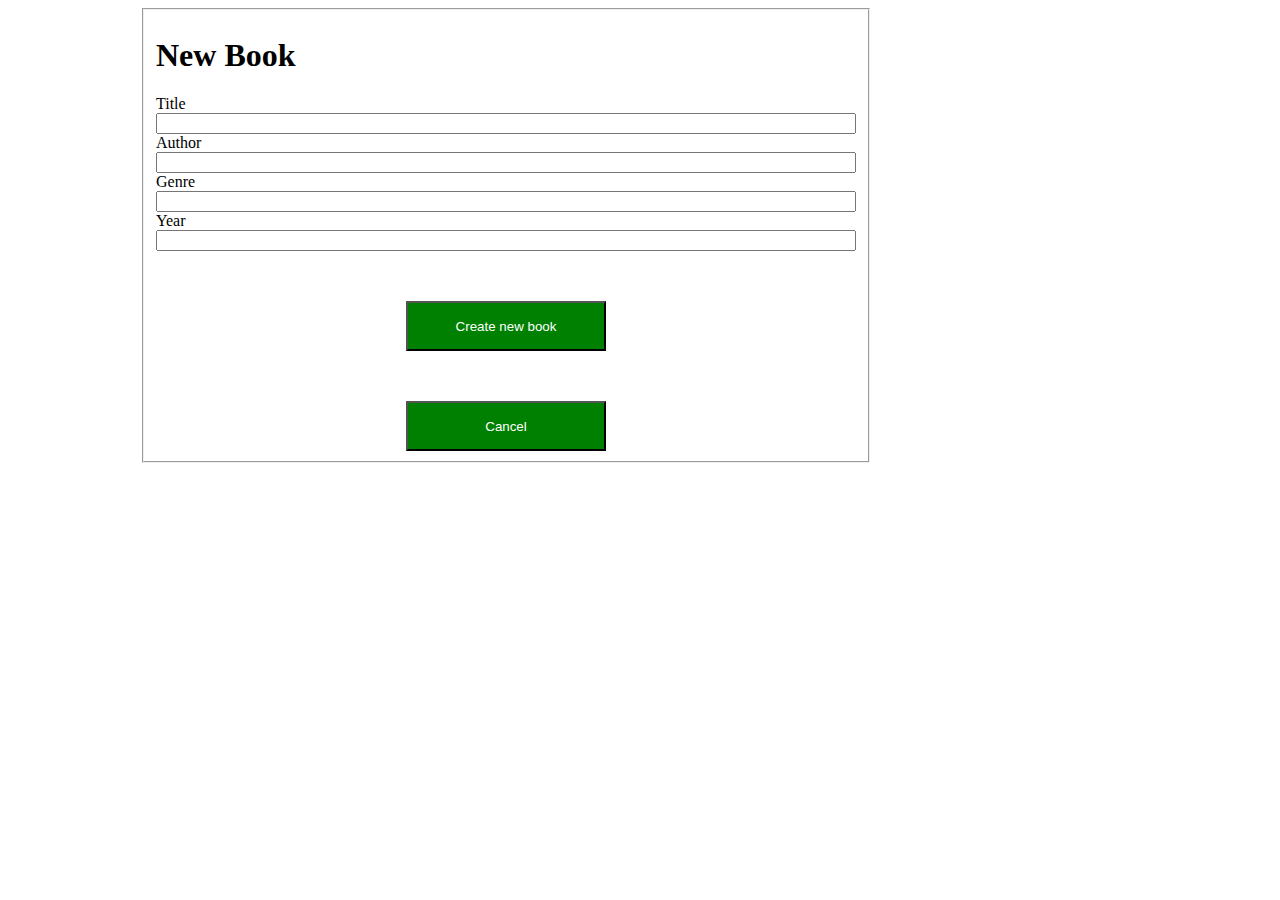
<file: mock.html>
<!DOCTYPE html>
<html lang="en">

<head>
    <meta charset="UTF-8">
    <meta http-equiv="X-UA-Compatible" content="IE=edge">
    <meta name="viewport" content="width=device-width, initial-scale=1.0">
    <link rel="stylesheet" href="style.css">
    <title>Document</title>
</head>

<body>
<main>

    <fieldset>
        <h1>New Book</h1>

        <label for="book">Title</label>
        <input id="title">

        <label for="author">Author</label>
        <input id="author">

        <label for="genre">Genre</label>
        <input id="genre">

        <label for="year">Year</label>
        <input id="year">

        <button class="new">Create new book</button>
        <button class="cancel">Cancel</button>
    </fieldset>


</main>
</body>

</html>
</file>
<file: style.css>
body {
    box-sizing: border-box;
}

main {
    margin: auto;
    display: flex;
    width: 1000px;
    flex-direction: column;
}

.main-new {
    margin: auto;
    display: flex;
    width: 100%;
    justify-content: space-evenly;
    flex-direction: row;
}

button {
    background-color: green;
    color: white;
    width: 20%;
    height: 80px;
}

table {
    width: 1000px;
    margin: auto;
}

thead th {
    font-weight: bolder;
    border-bottom: 1px solid #FFF;
    margin-bottom: 5px;
    border-bottom: 2px solid orange;
    text-align: left;
}

tbody tr:nth-child(even) {
    background-color: gray;
}

tbody th {
    color: green;
    text-align: center;
}

td {
    text-align: center;
}

fieldset {
    width: 70%;
    display: flex;
    flex-direction: column;
    justify-content: space-between;
}

.new {
    width: 200px;
    height: 50px;
    margin-top: 50px;
    align-self: center;
}

.cancel {
    width: 200px;
    height: 50px;
    margin-top: 50px;
    align-self: center;
}

.update {
    width: 200px;
    height: 50px;
    margin-top: 50px;
    align-self: center;
}

.delete {
    width: 200px;
    height: 50px;
    margin-top: 50px;
    align-self: center;
}

.errors {
    width: 20%;
    display: flex;
    flex-direction: column;
    justify-content: space-between;
}

.error {
    width: 200px;
    height: 100px;
    float: left;
    border: 2px solid black;
    display: flex;
    flex-direction: row;
    justify-content: space-evenly;
}
</file>
